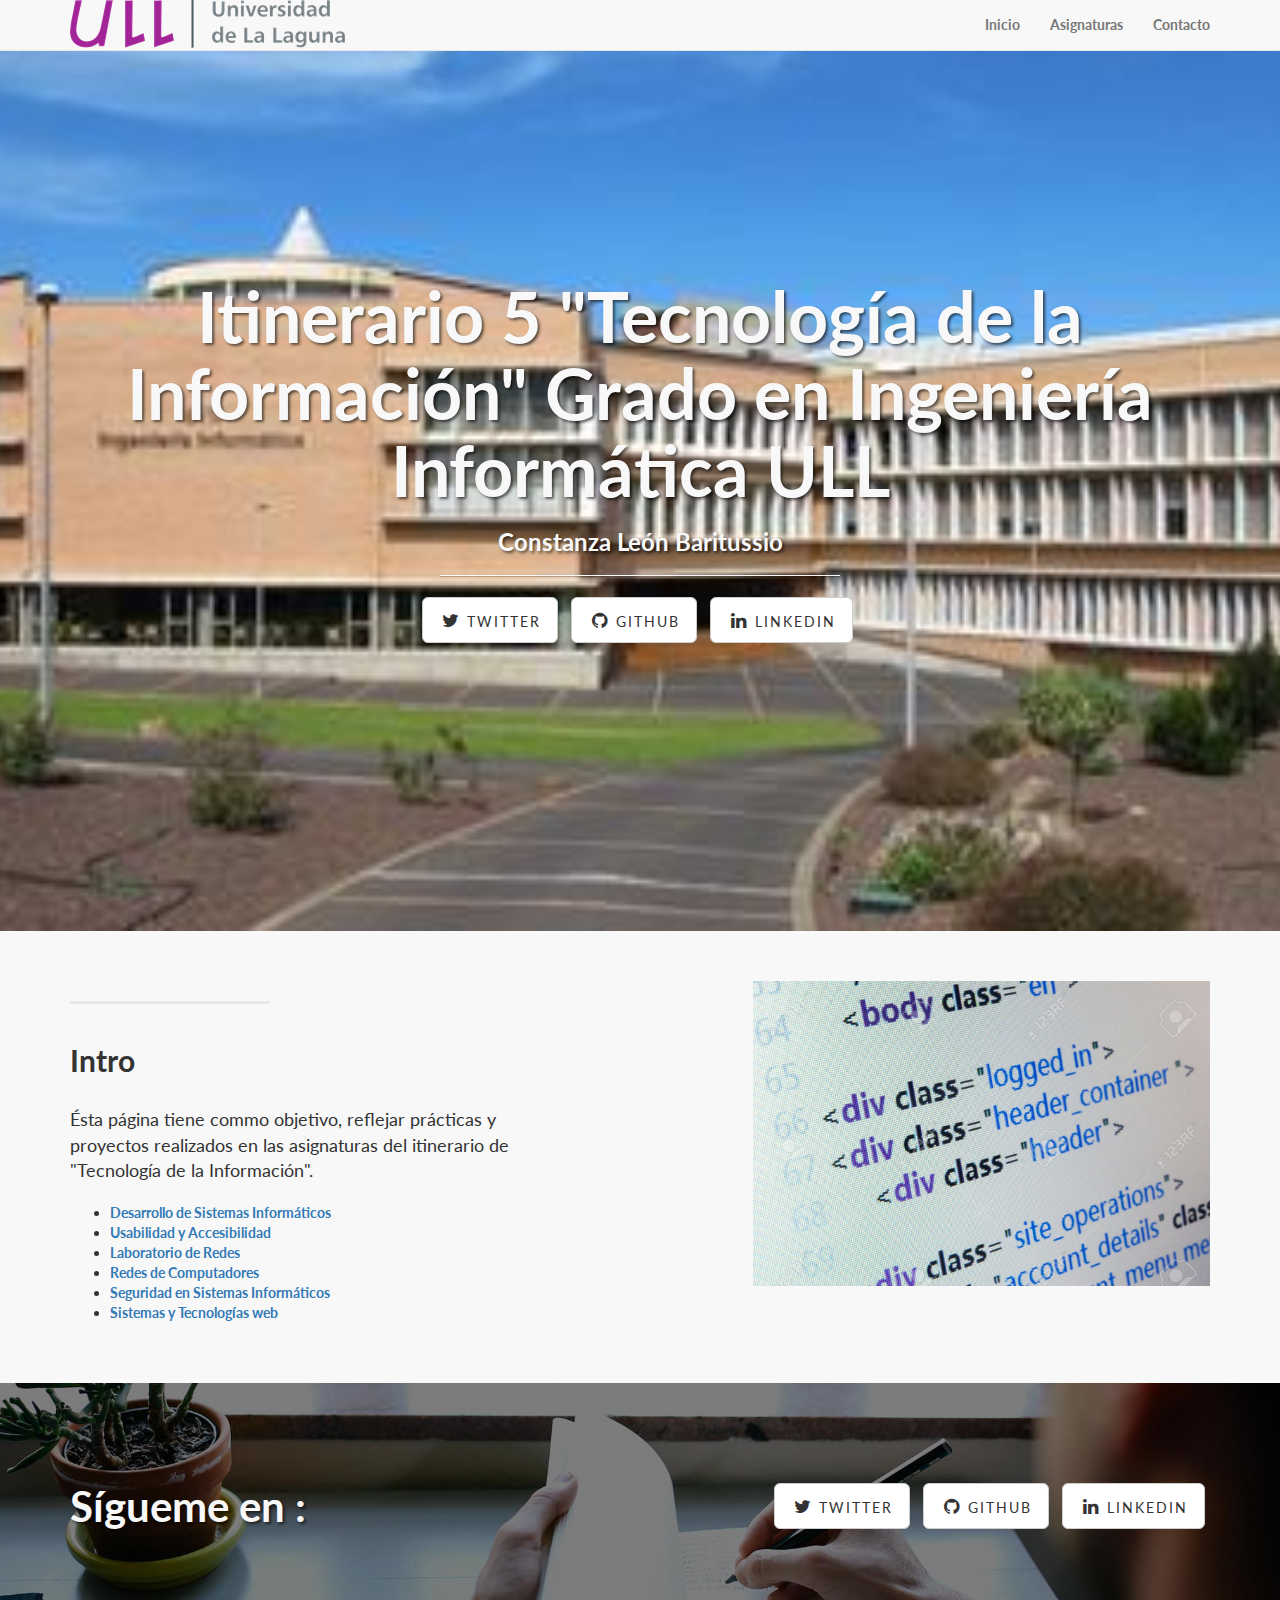
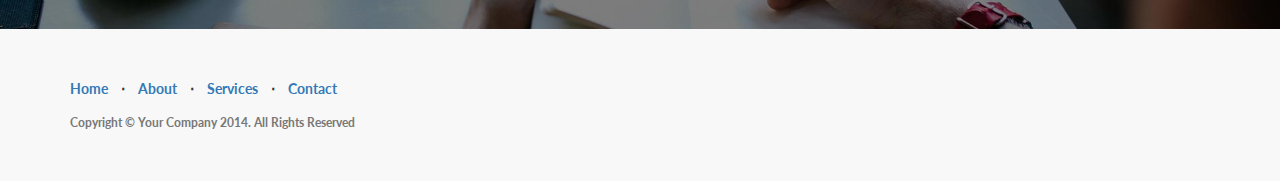
<file: index.html>
<!DOCTYPE html>
<html lang="es">

<head>

    <meta charset="utf-8">
    <meta http-equiv="X-UA-Compatible" content="IE=edge">
    <meta name="viewport" content="width=device-width, initial-scale=1">
    <meta name="description" content="">
    <meta name="author" content="">

    <title>Constanza León Baritussio</title>

    <!-- Bootstrap Core CSS -->
    <!-- link href="https://github.com/Alu0100673647/alu0100673647.github.io/blob/master/bootstrap/css/bootstrap.min.csss" rel="stylesheet" -->
    <link href="css/bootstrap.min.css" rel="stylesheet" -->

    <!-- Custom CSS -->
    <!-- link href="https://github.com/Alu0100673647/alu0100673647.github.io/blob/master/bootstrap/css/bootstrap.min.css" rel="stylesheet" -->
    <link href="css/landing-page.css" rel="stylesheet">

    <!-- Custom Fonts -->
    <link href="font-awesome/css/font-awesome.min.css" rel="stylesheet" type="text/css">
    <link href="http://fonts.googleapis.com/css?family=Lato:300,400,700,300italic,400italic,700italic" rel="stylesheet" type="text/css">

    <!-- HTML5 Shim and Respond.js IE8 support of HTML5 elements and media queries -->
    <!-- WARNING: Respond.js doesn't work if you view the page via file:// -->
    <!--[if lt IE 9]>
        <script src="https://oss.maxcdn.com/libs/html5shiv/3.7.0/html5shiv.js"></script>
        <script src="https://oss.maxcdn.com/libs/respond.js/1.4.2/respond.min.js"></script>
    <![endif]-->

</head>

<body>

    <!-- Navigation -->
    <nav class="navbar navbar-default navbar-fixed-top topnav" role="navigation">
        <div class="container topnav">
            <!-- Brand and toggle get grouped for better mobile display -->
            <div class="navbar-header">
                <button type="button" class="navbar-toggle" data-toggle="collapse" data-target="#bs-example-navbar-collapse-1">
                    <span class="sr-only">Toggle navigation</span>
                    <span class="icon-bar"></span>
                    <span class="icon-bar"></span>
                    <span class="icon-bar"></span>
                </button>
                <img src="img/ull.png" class="img-responsive" class="img-thumbnail">

            </div>
            <!-- Collect the nav links, forms, and other content for toggling -->
            <div class="collapse navbar-collapse" id="bs-example-navbar-collapse-1">
                <ul class="nav navbar-nav navbar-right">
                    <li>
                        <a href="http://alu0100673647.github.io/">Inicio</a>
                    </li>
                    <li>
                        <a href="http://alu0100673647.github.io/#services">Asignaturas</a>

                    </li>
                    <li>
                        <a href="#contact">Contacto</a>
                    </li>
                </ul>
            </div>
            <!-- /.navbar-collapse -->
        </div>
        <!-- /.container -->
    </nav>


    <!-- Header -->
    <a name="about"></a>
    <div class="intro-header">
        <div class="container">

            <div class="row">
                <div class="col-lg-12">
                    <div class="intro-message">
                        <h1>Itinerario 5 "Tecnología de la Información" Grado en Ingeniería Informática ULL</h1>
                        <h3>Constanza León Baritussio</h3>
                        <hr class="intro-divider">
                        <ul class="list-inline intro-social-buttons">
                            <li>
                                <a href="https://twitter.com/constanzaB20" class="btn btn-default btn-lg"><i class="fa fa-twitter fa-fw"></i> <span class="network-name">Twitter</span></a>
                            </li>
                            <li>
                                <a href="https://github.com/Alu0100673647" class="btn btn-default btn-lg"><i class="fa fa-github fa-fw"></i> <span class="network-name">Github</span></a>
                            </li>
                            <li>
                                <a href="https://es.linkedin.com/in/constanza-baritussio-1773b760" class="btn btn-default btn-lg"><i class="fa fa-linkedin fa-fw"></i> <span class="network-name">Linkedin</span></a>
                            </li>
                        </ul>
                    </div>
                </div>
            </div>

        </div>
        <!-- /.container -->

    </div>
    <!-- /.intro-header -->

    <!-- Page Content -->

	<a  name="services"></a>
    <div class="content-section-a">

        <div class="container">
            <div class="row">
                <div class="col-lg-5 col-sm-6">
                    <hr class="section-heading-spacer">
                    <div class="clearfix"></div>
                    <h2 class="section-heading">Intro</h2>
                    <p class="lead">Ésta página tiene commo objetivo, reflejar prácticas y proyectos realizados en las asignaturas del itinerario de "Tecnología de la Información".</p>
                    <div id ="menu">
                      <ul class="menu">
                        <li><a href="/dsi.html"> Desarrollo de Sistemas Informáticos </a></li>
                        <li><a href="#"> Usabilidad y Accesibilidad</a></li>
                        <li><a href="#"> Laboratorio de Redes </a></li>
                        <li><a href="#"> Redes de Computadores </a></li>
                        <li><a href="#"> Seguridad en Sistemas Informáticos </a></li>
			<li><a href="/sytw.html"> Sistemas y Tecnologías web </a></li>
                      </ul>
                    </div> <!-- fin div menu -->
                </div>
                <div class="col-lg-5 col-lg-offset-2 col-sm-6">
                    <img class="img-responsive" src="img/ipad.png" alt="">
                </div>
            </div>

        </div>
        <!-- /.container -->

    </div>
    <!-- /.content-section-a -->

	<a  name="contact"></a>
    <div class="banner">

        <div class="container">

            <div class="row">
                <div class="col-lg-5">
                    <h2>Sígueme en :</h2>
                </div>
                <div class="col-lg-7">
                    <ul class="list-inline banner-social-buttons">
                        <li>
                            <a href="https://twitter.com/constanzaB20" class="btn btn-default btn-lg"><i class="fa fa-twitter fa-fw"></i> <span class="network-name">Twitter</span></a>
                        </li>
                        <li>
                            <a href="https://github.com/IronSummitMedia/startbootstrap" class="btn btn-default btn-lg"><i class="fa fa-github fa-fw"></i> <span class="network-name">Github</span></a>
                        </li>
                        <li>
                            <a href="#" class="btn btn-default btn-lg"><i class="fa fa-linkedin fa-fw"></i> <span class="network-name">Linkedin</span></a>
                        </li>
                    </ul>
                </div>
            </div>

        </div>
        <!-- /.container -->

    </div>
    <!-- /.banner -->

    <!-- Footer -->
    <footer>
        <div class="container">
            <div class="row">
                <div class="col-lg-12">
                    <ul class="list-inline">
                        <li>
                            <a href="#">Home</a>
                        </li>
                        <li class="footer-menu-divider">&sdot;</li>
                        <li>
                            <a href="#about">About</a>
                        </li>
                        <li class="footer-menu-divider">&sdot;</li>
                        <li>
                            <a href="#services">Services</a>
                        </li>
                        <li class="footer-menu-divider">&sdot;</li>
                        <li>
                            <a href="#contact">Contact</a>
                        </li>
                    </ul>
                    <p class="copyright text-muted small">Copyright &copy; Your Company 2014. All Rights Reserved</p>
                </div>
            </div>
        </div>
    </footer>

    <!-- jQuery -->
    <script src="js/jquery.js"></script>

    <!-- Bootstrap Core JavaScript -->
    <script src="js/bootstrap.min.js"></script>

</body>

</html>
</file>
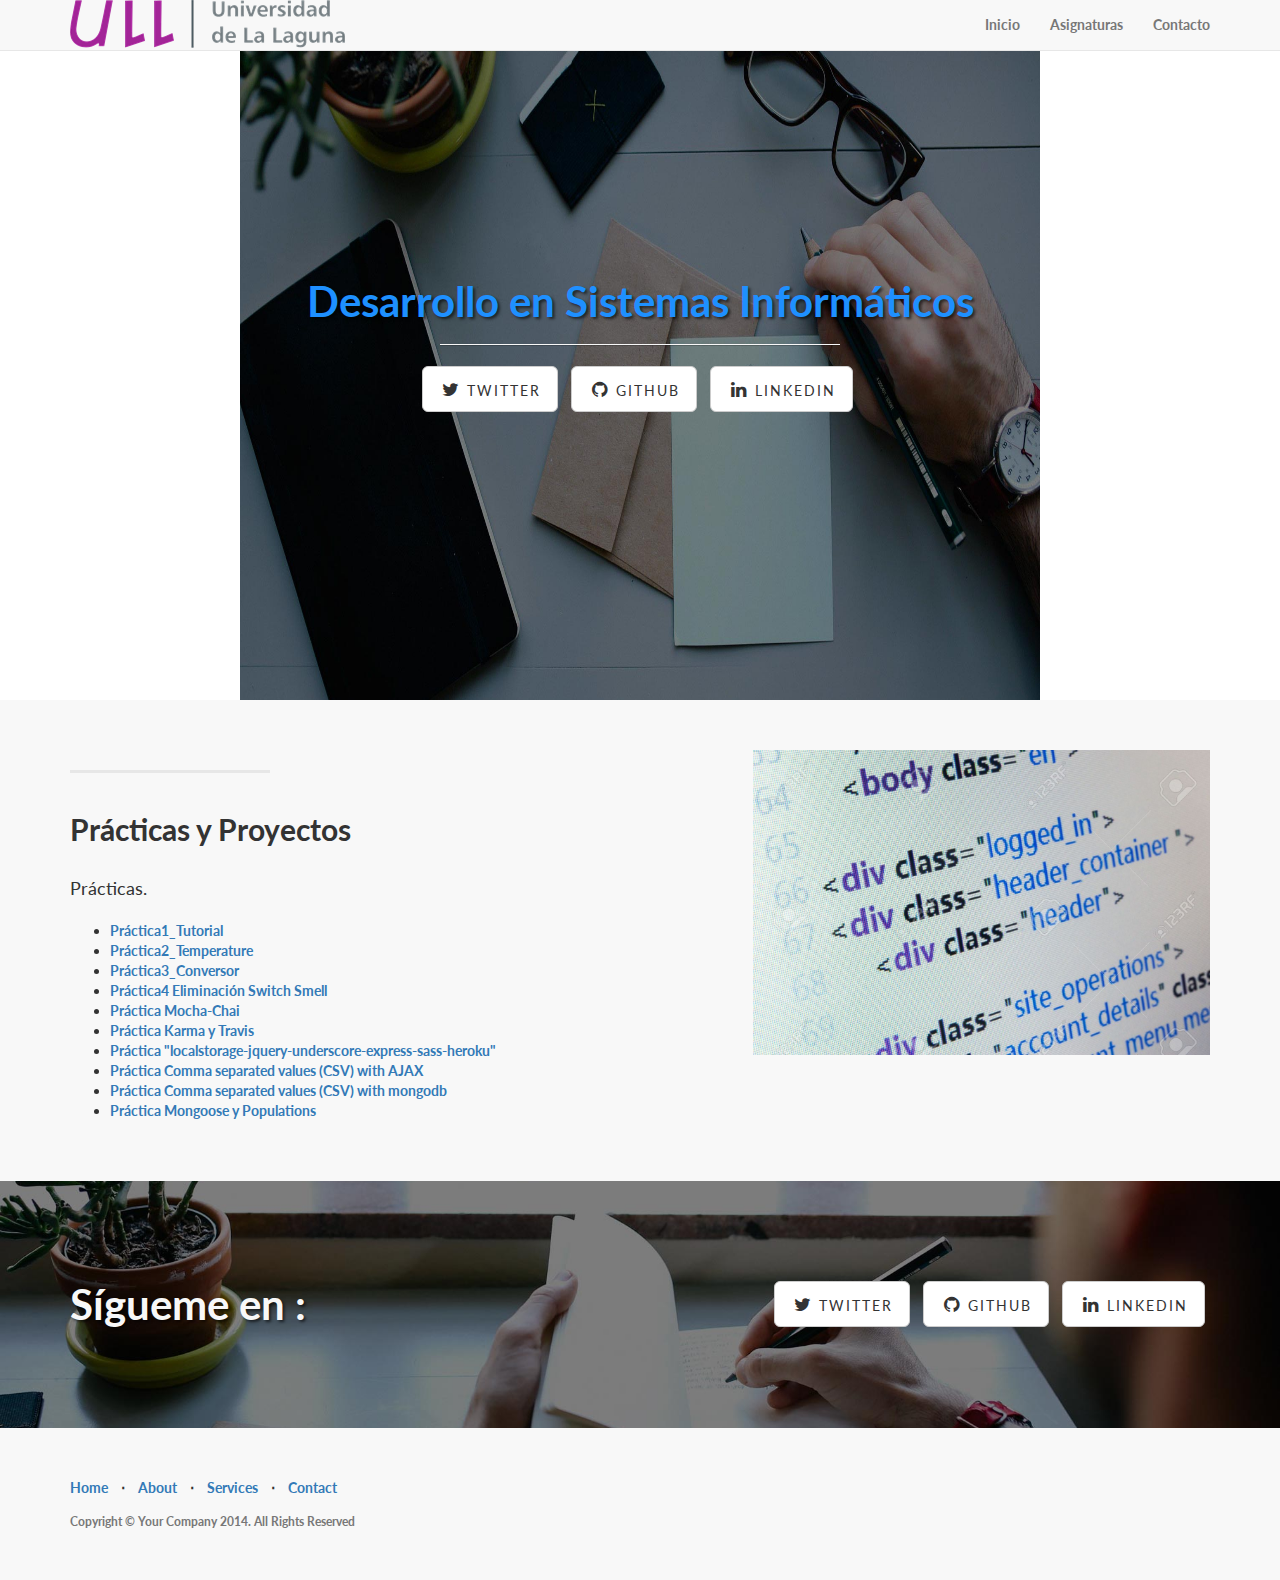
<file: dsi.html>
<!DOCTYPE html>
<html lang="es">

<head>

    <meta charset="utf-8">
    <meta http-equiv="X-UA-Compatible" content="IE=edge">
    <meta name="viewport" content="width=device-width, initial-scale=1">
    <meta name="description" content="">
    <meta name="author" content="">

    <title>DSI</title>

    <!-- Bootstrap Core CSS -->
    <!-- link href="https://github.com/Alu0100673647/alu0100673647.github.io/blob/master/bootstrap/css/bootstrap.min.csss" rel="stylesheet" -->
    <link href="css/bootstrap.min.css" rel="stylesheet" -->

    <!-- Custom CSS -->
    <!-- link href="https://github.com/Alu0100673647/alu0100673647.github.io/blob/master/bootstrap/css/bootstrap.min.css" rel="stylesheet" -->
    <link href="css/landing-page1.css" rel="stylesheet">

    <!-- Custom Fonts -->
    <link href="font-awesome/css/font-awesome.min.css" rel="stylesheet" type="text/css">
    <link href="http://fonts.googleapis.com/css?family=Lato:300,400,700,300italic,400italic,700italic" rel="stylesheet" type="text/css">

    <!-- HTML5 Shim and Respond.js IE8 support of HTML5 elements and media queries -->
    <!-- WARNING: Respond.js doesn't work if you view the page via file:// -->
    <!--[if lt IE 9]>
        <script src="https://oss.maxcdn.com/libs/html5shiv/3.7.0/html5shiv.js"></script>
        <script src="https://oss.maxcdn.com/libs/respond.js/1.4.2/respond.min.js"></script>
    <![endif]-->

</head>

<body>

    <!-- Navigation -->
    <nav class="navbar navbar-default navbar-fixed-top topnav" role="navigation">
        <div class="container topnav">
            <!-- Brand and toggle get grouped for better mobile display -->
            <div class="navbar-header">
                <button type="button" class="navbar-toggle" data-toggle="collapse" data-target="#bs-example-navbar-collapse-1">
                    <span class="sr-only">Toggle navigation</span>
                    <span class="icon-bar"></span>
                    <span class="icon-bar"></span>
                    <span class="icon-bar"></span>
                </button>
                <img src="img/ull.png" class="img-responsive" class="img-thumbnail">

            </div>
            <!-- Collect the nav links, forms, and other content for toggling -->
            <div class="collapse navbar-collapse" id="bs-example-navbar-collapse-1">
                <ul class="nav navbar-nav navbar-right">
                    <li>
                        <a href="http://alu0100673647.github.io/">Inicio</a>
                    </li>
                    <li>
                        <a href="http://alu0100673647.github.io/#services">Asignaturas</a>

                    </li>
                    <li>
                        <a href="#contact">Contacto</a>
                    </li>
                </ul>
            </div>
            <!-- /.navbar-collapse -->
        </div>
        <!-- /.container -->
    </nav>


    <!-- Header -->
    <a name="about"></a>
    <div class="intro-header">
        <div class="container">

            <div class="row">
                <div class="col-lg-12">
                    <div class="intro-message">
                        <h1>Desarrollo en Sistemas Informáticos</h1>
                        <hr class="intro-divider">
                        <ul class="list-inline intro-social-buttons">
                            <li>
                                <a href="https://twitter.com/constanzaB20" class="btn btn-default btn-lg"><i class="fa fa-twitter fa-fw"></i> <span class="network-name">Twitter</span></a>
                            </li>
                            <li>
                                <a href="https://github.com/Alu0100673647" class="btn btn-default btn-lg"><i class="fa fa-github fa-fw"></i> <span class="network-name">Github</span></a>
                            </li>
                            <li>
                                <a href="https://es.linkedin.com/in/constanza-baritussio-1773b760" class="btn btn-default btn-lg"><i class="fa fa-linkedin fa-fw"></i> <span class="network-name">Linkedin</span></a>
                            </li>
                        </ul>
                    </div>
                </div>
            </div>

        </div>
        <!-- /.container -->

    </div>
    <!-- /.intro-header -->

    <!-- Page Content -->

	<a  name="services"></a>
    <div class="content-section-a">

        <div class="container">
            <div class="row">
                <div class="col-lg-5 col-sm-6">
                    <hr class="section-heading-spacer">
                    <div class="clearfix"></div>
                    <h2 class="section-heading">Prácticas y Proyectos </h2>
                    <p class="lead">Prácticas.</p>
                    <div id ="menu">
                      <ul class="menu">

                        <li><a href="http://alu0100786330.github.io/tareas-iniciales-ericconi-dsi-1516/"> Práctica1_Tutorial </a></li>
			<li><a href ="http://alu0100786330.github.io/introduccion-ericconi-dsi-1516/"> Práctica2_Temperature </a></li>
			<li><a href="http://alu0100786330.github.io/object-oriented-programming-in-js-ericconi-dsi-1516/"> Práctica3_Conversor </a></li>
			<li><a href ="http://alu0100786330.github.io/eliminacion-del-switch-smell-ericconi/"> Práctica4 Eliminación Switch Smell </a></li>
			<li><a href="http://alu0100786330.github.io/mocha-y-chai-ericconi/"> Práctica Mocha-Chai </a></li>
			<li><a href="http://alu0100786330.github.io/karma-y-travis-ericconi/"> Práctica Karma y Travis </a></li>
			<li><a href="http://ull-esit-gradoii-dsi.github.io/localstorage-jquery-underscore-express-sass-heroku-ericconi/"> Práctica "localstorage-jquery-underscore-express-sass-heroku"</a></li>
			<li><a href="https://ajax-ecma6.herokuapp.com/"> Práctica Comma separated values (CSV) with AJAX </a></li>
			<li><a href="https://dsi-alu0100673647.c9users.io/"> Práctica Comma separated values (CSV) with mongodb </a></li>
			<li><a href="https://dsi-alu0100673647.c9users.io/"> Práctica Mongoose y Populations </a></li>
                      </ul>
                    </div> <!-- fin div menu -->
                </div>
                <div class="col-lg-5 col-lg-offset-2 col-sm-6">
                    <img class="img-responsive" src="img/ipad.png" alt="">
                </div>
            </div>

        </div>
        <!-- /.container -->

    </div>
    <!-- /.content-section-a -->

	<a  name="contact"></a>
    <div class="banner">

        <div class="container">

            <div class="row">
                <div class="col-lg-5">
                    <h2>Sígueme en :</h2>
                </div>
                <div class="col-lg-7">
                    <ul class="list-inline banner-social-buttons">
                        <li>
                            <a href="https://twitter.com/constanzaB20" class="btn btn-default btn-lg"><i class="fa fa-twitter fa-fw"></i> <span class="network-name">Twitter</span></a>
                        </li>
                        <li>
                            <a href="https://github.com/Alu0100673647" class="btn btn-default btn-lg"><i class="fa fa-github fa-fw"></i> <span class="network-name">Github</span></a>
                        </li>
                        <li>
                            <a href="#" class="btn btn-default btn-lg"><i class="fa fa-linkedin fa-fw"></i> <span class="network-name">Linkedin</span></a>
                        </li>
                    </ul>
                </div>
            </div>

        </div>
        <!-- /.container -->

    </div>
    <!-- /.banner -->

    <!-- Footer -->
    <footer>
        <div class="container">
            <div class="row">
                <div class="col-lg-12">
                    <ul class="list-inline">
                        <li>
                            <a href="#">Home</a>
                        </li>
                        <li class="footer-menu-divider">&sdot;</li>
                        <li>
                            <a href="#about">About</a>
                        </li>
                        <li class="footer-menu-divider">&sdot;</li>
                        <li>
                            <a href="#services">Services</a>
                        </li>
                        <li class="footer-menu-divider">&sdot;</li>
                        <li>
                            <a href="#contact">Contact</a>
                        </li>
                    </ul>
                    <p class="copyright text-muted small">Copyright &copy; Your Company 2014. All Rights Reserved</p>
                </div>
            </div>
        </div>
    </footer>

    <!-- jQuery -->
    <script src="js/jquery.js"></script>

    <!-- Bootstrap Core JavaScript -->
    <script src="js/bootstrap.min.js"></script>

</body>

</html>
</file>
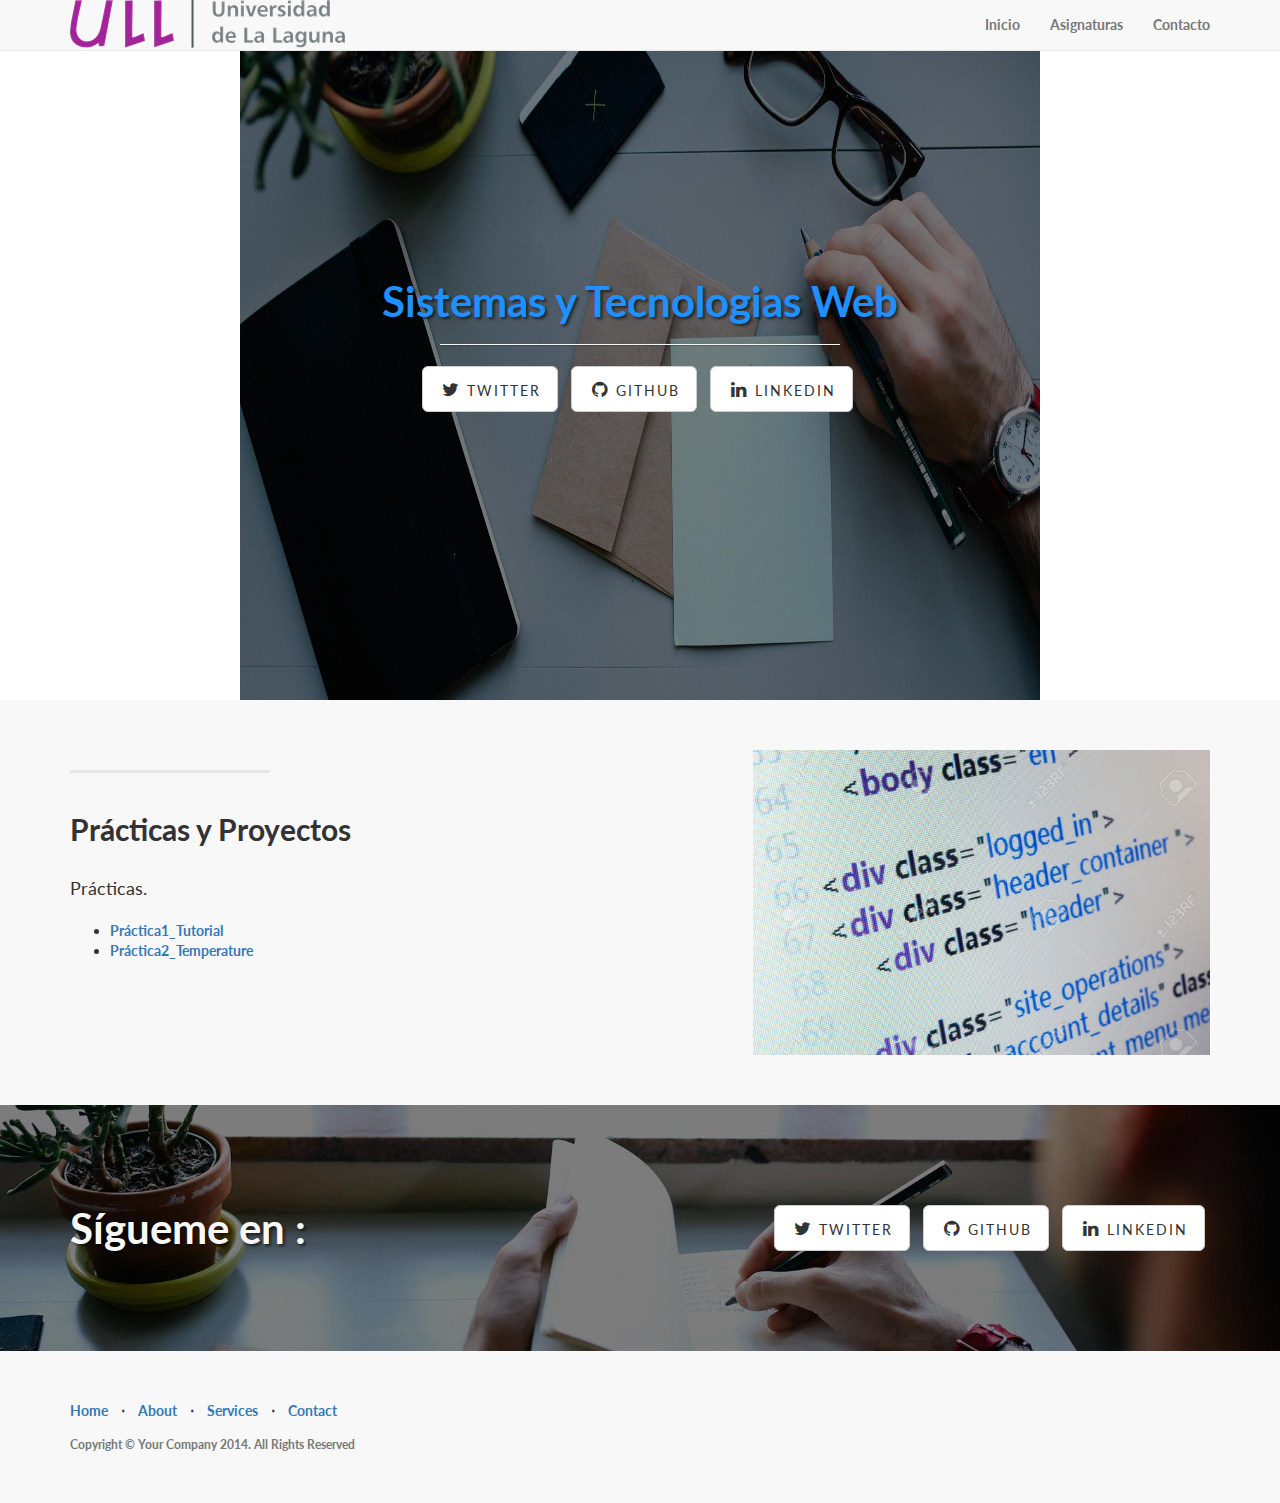
<file: sytw.html>
<!DOCTYPE html>
<html lang="es">

<head>

    <meta charset="utf-8">
    <meta http-equiv="X-UA-Compatible" content="IE=edge">
    <meta name="viewport" content="width=device-width, initial-scale=1">
    <meta name="description" content="">
    <meta name="author" content="">

    <title>DSI</title>

    <!-- Bootstrap Core CSS -->
    <!-- link href="https://github.com/Alu0100673647/alu0100673647.github.io/blob/master/bootstrap/css/bootstrap.min.csss" rel="stylesheet" -->
    <link href="css/bootstrap.min.css" rel="stylesheet" -->

    <!-- Custom CSS -->
    <!-- link href="https://github.com/Alu0100673647/alu0100673647.github.io/blob/master/bootstrap/css/bootstrap.min.css" rel="stylesheet" -->
    <link href="css/landing-page1.css" rel="stylesheet">

    <!-- Custom Fonts -->
    <link href="font-awesome/css/font-awesome.min.css" rel="stylesheet" type="text/css">
    <link href="http://fonts.googleapis.com/css?family=Lato:300,400,700,300italic,400italic,700italic" rel="stylesheet" type="text/css">

    <!-- HTML5 Shim and Respond.js IE8 support of HTML5 elements and media queries -->
    <!-- WARNING: Respond.js doesn't work if you view the page via file:// -->
    <!--[if lt IE 9]>
        <script src="https://oss.maxcdn.com/libs/html5shiv/3.7.0/html5shiv.js"></script>
        <script src="https://oss.maxcdn.com/libs/respond.js/1.4.2/respond.min.js"></script>
    <![endif]-->

</head>

<body>

    <!-- Navigation -->
    <nav class="navbar navbar-default navbar-fixed-top topnav" role="navigation">
        <div class="container topnav">
            <!-- Brand and toggle get grouped for better mobile display -->
            <div class="navbar-header">
                <button type="button" class="navbar-toggle" data-toggle="collapse" data-target="#bs-example-navbar-collapse-1">
                    <span class="sr-only">Toggle navigation</span>
                    <span class="icon-bar"></span>
                    <span class="icon-bar"></span>
                    <span class="icon-bar"></span>
                </button>
                <img src="img/ull.png" class="img-responsive" class="img-thumbnail">

            </div>
            <!-- Collect the nav links, forms, and other content for toggling -->
            <div class="collapse navbar-collapse" id="bs-example-navbar-collapse-1">
                <ul class="nav navbar-nav navbar-right">
                    <li>
                        <a href="http://alu0100673647.github.io/">Inicio</a>
                    </li>
                    <li>
                        <a href="http://alu0100673647.github.io/#services">Asignaturas</a>

                    </li>
                    <li>
                        <a href="#contact">Contacto</a>
                    </li>
                </ul>
            </div>
            <!-- /.navbar-collapse -->
        </div>
        <!-- /.container -->
    </nav>


    <!-- Header -->
    <a name="about"></a>
    <div class="intro-header">
        <div class="container">

            <div class="row">
                <div class="col-lg-12">
                    <div class="intro-message">
                        <h1>Sistemas y Tecnologias Web</h1>
                        <hr class="intro-divider">
                        <ul class="list-inline intro-social-buttons">
                            <li>
                                <a href="https://twitter.com/constanzaB20" class="btn btn-default btn-lg"><i class="fa fa-twitter fa-fw"></i> <span class="network-name">Twitter</span></a>
                            </li>
                            <li>
                                <a href="https://github.com/Alu0100673647" class="btn btn-default btn-lg"><i class="fa fa-github fa-fw"></i> <span class="network-name">Github</span></a>
                            </li>
                            <li>
                                <a href="https://es.linkedin.com/in/constanza-baritussio-1773b760" class="btn btn-default btn-lg"><i class="fa fa-linkedin fa-fw"></i> <span class="network-name">Linkedin</span></a>
                            </li>
                        </ul>
                    </div>
                </div>
            </div>

        </div>
        <!-- /.container -->

    </div>
    <!-- /.intro-header -->

    <!-- Page Content -->

	<a  name="services"></a>
    <div class="content-section-a">

        <div class="container">
            <div class="row">
                <div class="col-lg-5 col-sm-6">
                    <hr class="section-heading-spacer">
                    <div class="clearfix"></div>
                    <h2 class="section-heading">Prácticas y Proyectos </h2>
                    <p class="lead">Prácticas.</p>
                    <div id ="menu">
                      <ul class="menu">

                        <li><a href="https://ull-esit-sytw-1617.github.io/tareas-iniciales-merquililycony/"> Práctica1_Tutorial </a></li>
			                  <li><a href ="https://ull-esit-sytw-1617.github.io/creacion-de-paquetes-y-modulos-en-nodejs-merquililycony/"> Práctica2_Temperature </a></li>
			
                      </ul>
                    </div> <!-- fin div menu -->
                </div>
                <div class="col-lg-5 col-lg-offset-2 col-sm-6">
                    <img class="img-responsive" src="img/ipad.png" alt="">
                </div>
            </div>

        </div>
        <!-- /.container -->

    </div>
    <!-- /.content-section-a -->

	<a  name="contact"></a>
    <div class="banner">

        <div class="container">

            <div class="row">
                <div class="col-lg-5">
                    <h2>Sígueme en :</h2>
                </div>
                <div class="col-lg-7">
                    <ul class="list-inline banner-social-buttons">
                        <li>
                            <a href="https://twitter.com/constanzaB20" class="btn btn-default btn-lg"><i class="fa fa-twitter fa-fw"></i> <span class="network-name">Twitter</span></a>
                        </li>
                        <li>
                            <a href="https://github.com/Alu0100673647" class="btn btn-default btn-lg"><i class="fa fa-github fa-fw"></i> <span class="network-name">Github</span></a>
                        </li>
                        <li>
                            <a href="#" class="btn btn-default btn-lg"><i class="fa fa-linkedin fa-fw"></i> <span class="network-name">Linkedin</span></a>
                        </li>
                    </ul>
                </div>
            </div>

        </div>
        <!-- /.container -->

    </div>
    <!-- /.banner -->

    <!-- Footer -->
    <footer>
        <div class="container">
            <div class="row">
                <div class="col-lg-12">
                    <ul class="list-inline">
                        <li>
                            <a href="#">Home</a>
                        </li>
                        <li class="footer-menu-divider">&sdot;</li>
                        <li>
                            <a href="#about">About</a>
                        </li>
                        <li class="footer-menu-divider">&sdot;</li>
                        <li>
                            <a href="#services">Services</a>
                        </li>
                        <li class="footer-menu-divider">&sdot;</li>
                        <li>
                            <a href="#contact">Contact</a>
                        </li>
                    </ul>
                    <p class="copyright text-muted small">Copyright &copy; Your Company 2014. All Rights Reserved</p>
                </div>
            </div>
        </div>
    </footer>

    <!-- jQuery -->
    <script src="js/jquery.js"></script>

    <!-- Bootstrap Core JavaScript -->
    <script src="js/bootstrap.min.js"></script>

</body>

</html>
</file>
<file: css/landing-page.css>
/*!
 * Start Bootstrap - Landing Page Bootstrap Theme (http://startbootstrap.com)
 * Code licensed under the Apache License v2.0.
 * For details, see http://www.apache.org/licenses/LICENSE-2.0.
 */

body,
html {
    width: 100%;
    height: 100%;
}

body,
h1,
h2,
h3,
h4,
h5,
h6 {
    font-family: "Lato","Helvetica Neue",Helvetica,Arial,sans-serif;
    font-weight: 700;
}

.topnav {
    font-size: 14px;
}

.lead {
    font-size: 18px;
    font-weight: 400;
}

.intro-header {
    padding-top: 50px; /* If you're making other pages, make sure there is 50px of padding to make sure the navbar doesn't overlap content! */
    padding-bottom: 50px;
    text-align: center;
    color: #f8f8f8;
    background: url("http://alu0100673647.github.io/img/intro-bg.jpg") no-repeat center center;
    background-size: cover;
}

.intro-message {
    position: relative;
    padding-top: 20%;
    padding-bottom: 20%;
}

.intro-message > h1 {
    margin: 0;
    text-shadow: 2px 2px 3px rgba(0,0,0,0.6);
    font-size: 5em;
}

.intro-divider {
    width: 400px;
    border-top: 1px solid #f8f8f8;
    border-bottom: 1px solid rgba(0,0,0,0.2);
}

.intro-message > h3 {
    text-shadow: 2px 2px 3px rgba(0,0,0,0.6);
}

@media(max-width:767px) {
    .intro-message {
        padding-bottom: 15%;
    }

    .intro-message > h1 {
        font-size: 3em;
    }

    ul.intro-social-buttons > li {
        display: block;
        margin-bottom: 20px;
        padding: 0;
    }

    ul.intro-social-buttons > li:last-child {
        margin-bottom: 0;
    }

    .intro-divider {
        width: 100%;
    }
}

.network-name {
    text-transform: uppercase;
    font-size: 14px;
    font-weight: 400;
    letter-spacing: 2px;
}

.content-section-a {
    padding: 50px 0;
    background-color: #f8f8f8;
}

.content-section-b {
    padding: 50px 0;
    border-top: 1px solid #e7e7e7;
    border-bottom: 1px solid #e7e7e7;
}

.section-heading {
    margin-bottom: 30px;
}

.section-heading-spacer {
    float: left;
    width: 200px;
    border-top: 3px solid #e7e7e7;
}

.banner {
    padding: 100px 0;
    color: #f8f8f8;
    background: url("http://alu0100673647.github.io/img/banner-bg.jpg") no-repeat center center;
    background-size: cover;
}

.banner h2 {
    margin: 0;
    text-shadow: 2px 2px 3px rgba(0,0,0,0.6);
    font-size: 3em;
}

.banner ul {
    margin-bottom: 0;
}

.banner-social-buttons {
    float: right;
    margin-top: 0;
}

@media(max-width:1199px) {
    ul.banner-social-buttons {
        float: left;
        margin-top: 15px;
    }
}

@media(max-width:767px) {
    .banner h2 {
        margin: 0;
        text-shadow: 2px 2px 3px rgba(0,0,0,0.6);
        font-size: 3em;
    }

    ul.banner-social-buttons > li {
        display: block;
        margin-bottom: 20px;
        padding: 0;
    }

    ul.banner-social-buttons > li:last-child {
        margin-bottom: 0;
    }
}

footer {
    padding: 50px 0;
    background-color: #f8f8f8;
}

p.copyright {
    margin: 15px 0 0;
}
</file>
<file: css/landing-page1.css>
/*!
 * Start Bootstrap - Landing Page Bootstrap Theme (http://startbootstrap.com)
 * Code licensed under the Apache License v2.0.
 * For details, see http://www.apache.org/licenses/LICENSE-2.0.
 */

body,
html {
    width: 100%;
    height: 100%;
}

body,
h1,
h2,
h3,
h4,
h5,
h6 {
    font-family: "Lato","Helvetica Neue",Helvetica,Arial,sans-serif;
    font-weight: 700;
}

.topnav {
    font-size: 14px;
}

.lead {
    font-size: 18px;
    font-weight: 400;
}

.intro-header {
    padding-top: 50px; /* If you're making other pages, make sure there is 50px of padding to make sure the navbar doesn't overlap content! */
    padding-bottom: 50px;
    text-align: center;
    color: #f8f8f8;
    background: url("http://alu0100673647.github.io/img/intro-bg1.jpg") no-repeat center center;
    background-size: 800px 800px;
}

.intro-message {
    position: relative;
    padding-top: 20%;
    padding-bottom: 20%;
}

.intro-message > h1 {
    margin: 0;
    text-shadow: 2px 2px 3px rgba(0,0,0,0.6);
    font-size: 3em;
    color: #1E90FF
}

.intro-divider {
    width: 400px;
    border-top: 1px solid #f8f8f8;
    border-bottom: 1px solid rgba(0,0,0,0.2);
}

.intro-message > h3 {
    text-shadow: 2px 2px 3px rgba(0,0,0,0.6);
}

@media(max-width:767px) {
    .intro-message {
        padding-bottom: 15%;
    }

    .intro-message > h1 {
        font-size: 3em;
    }

    ul.intro-social-buttons > li {
        display: block;
        margin-bottom: 20px;
        padding: 0;
    }

    ul.intro-social-buttons > li:last-child {
        margin-bottom: 0;
    }

    .intro-divider {
        width: 100%;
    }
}

.network-name {
    text-transform: uppercase;
    font-size: 14px;
    font-weight: 400;
    letter-spacing: 2px;
}

.content-section-a {
    padding: 50px 0;
    background-color: #f8f8f8;
}

.content-section-b {
    padding: 50px 0;
    border-top: 1px solid #e7e7e7;
    border-bottom: 1px solid #e7e7e7;
}

.section-heading {
    margin-bottom: 30px;
}

.section-heading-spacer {
    float: left;
    width: 200px;
    border-top: 3px solid #e7e7e7;
}

.banner {
    padding: 100px 0;
    color: #f8f8f8;
    background: url("http://alu0100673647.github.io/img/banner-bg.jpg") no-repeat center center;
    background-size: cover;
}

.banner h2 {
    margin: 0;
    text-shadow: 2px 2px 3px rgba(0,0,0,0.6);
    font-size: 3em;
}

.banner ul {
    margin-bottom: 0;
}

.banner-social-buttons {
    float: right;
    margin-top: 0;
}

@media(max-width:1199px) {
    ul.banner-social-buttons {
        float: left;
        margin-top: 15px;
    }
}

@media(max-width:767px) {
    .banner h2 {
        margin: 0;
        text-shadow: 2px 2px 3px rgba(0,0,0,0.6);
        font-size: 3em;
    }

    ul.banner-social-buttons > li {
        display: block;
        margin-bottom: 20px;
        padding: 0;
    }

    ul.banner-social-buttons > li:last-child {
        margin-bottom: 0;
    }
}

footer {
    padding: 50px 0;
    background-color: #f8f8f8;
}

p.copyright {
    margin: 15px 0 0;
}
</file>
